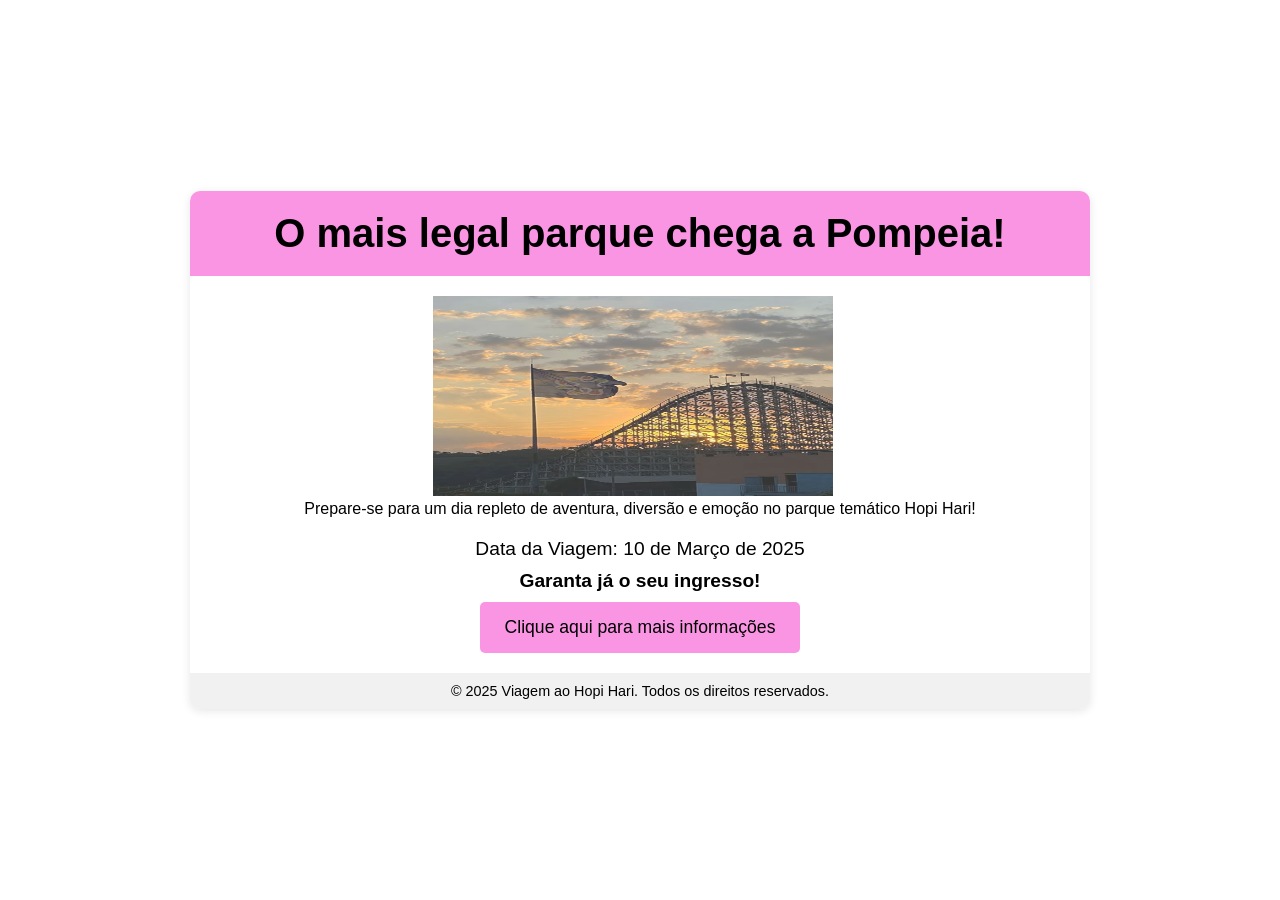
<file: index.html>
<!DOCTYPE html>
<html lang="en">
<head>
    <title>Hopi Hari</title>
    <link rel="stylesheet" href="style.css">
</head>
<body>

    <section class="landing-page">
        <header>
            <h1>O mais legal parque chega a Pompeia!</h1>
        </header>

        <div class="content">
            
            <img class="img1" src="images/hopihari.jpg">

            <p>Prepare-se para um dia repleto de aventura, diversão e emoção no parque temático Hopi Hari!</p>

            <div class="cta">
                <p>Data da Viagem: 10 de Março de 2025</p>
                <p><strong>Garanta já o seu ingresso!</strong></p>
                <a href="https://www.hopihari.com.br" class="btn">Clique aqui para mais informações</a>
            </div>
        </div>

        <footer>
            <p>&copy; 2025 Viagem ao Hopi Hari. Todos os direitos reservados.</p>
        </footer>
    </section>

</body>
</html>

</head>
<body>
    
</body>
</html>
</file>
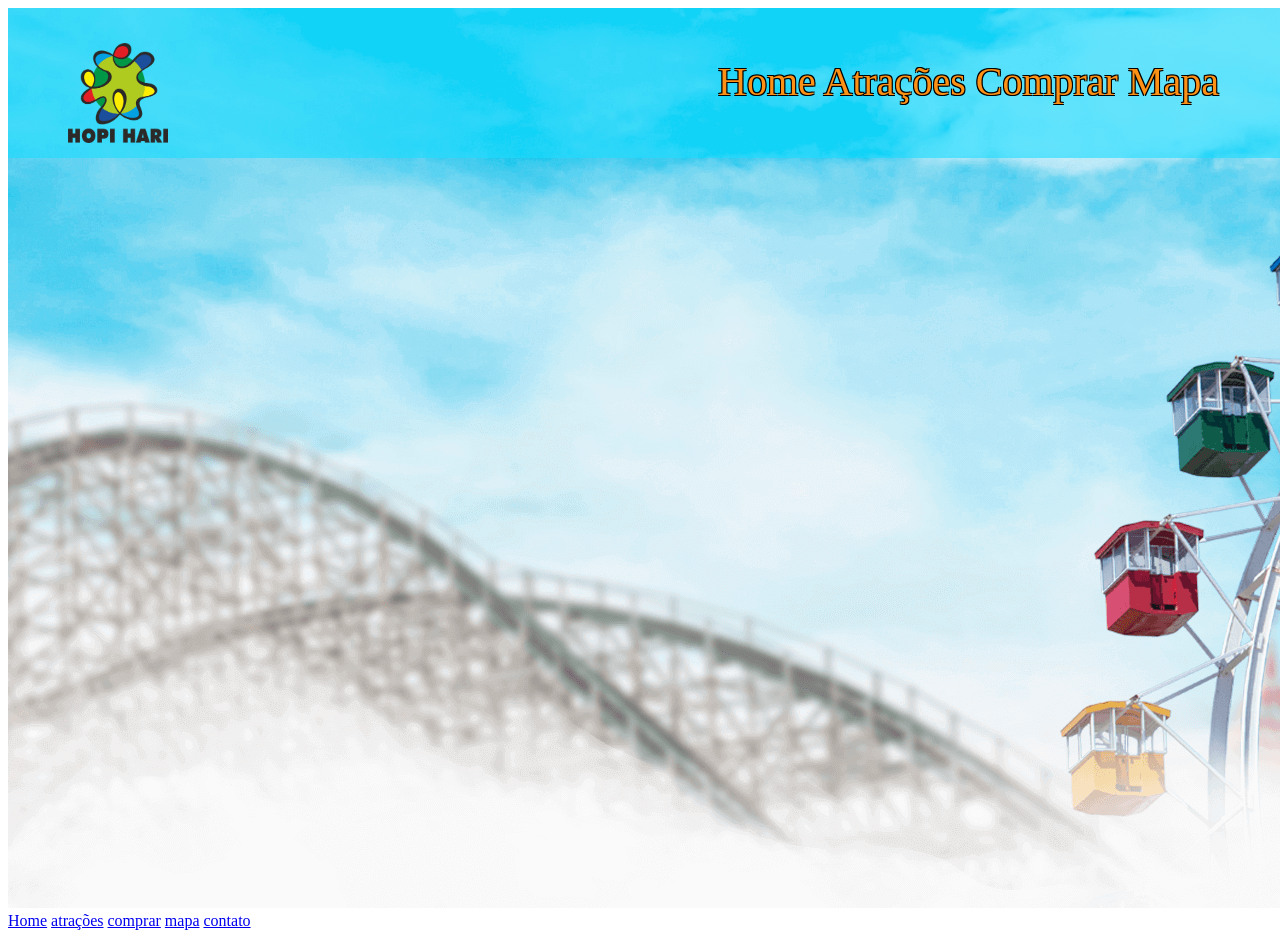
<file: aula 08.04/index.html>
<!DOCTYPE html>
<html lang="en">
<head>
    <meta charset="UTF-8">
    <meta name="viewport" content="width=device-width, initial-scale=1.0">
    <link rel="stylesheet" type="text/css" href="style.css" media="screen" />
    <title>Hopi-hari</title>
</head>
<body>
    <header class = "imagem">
        <img class=img1 src="logoo.png">
        <p class = "palavras">Home Atrações Comprar Mapa</p>
        <p class = "contato">contato</p>
    </header>
    <img src = "capa hopi.png">
    <div id="menu"></div>
    <a href="index.html">Home</a>
    <a href="atrações.html">atrações</a>
    <a href="comprar.html">comprar</a>
    <a href="mapa.html">mapa</a>
    <a href="contato.html">contato</a>
</body>
</html>
</file>
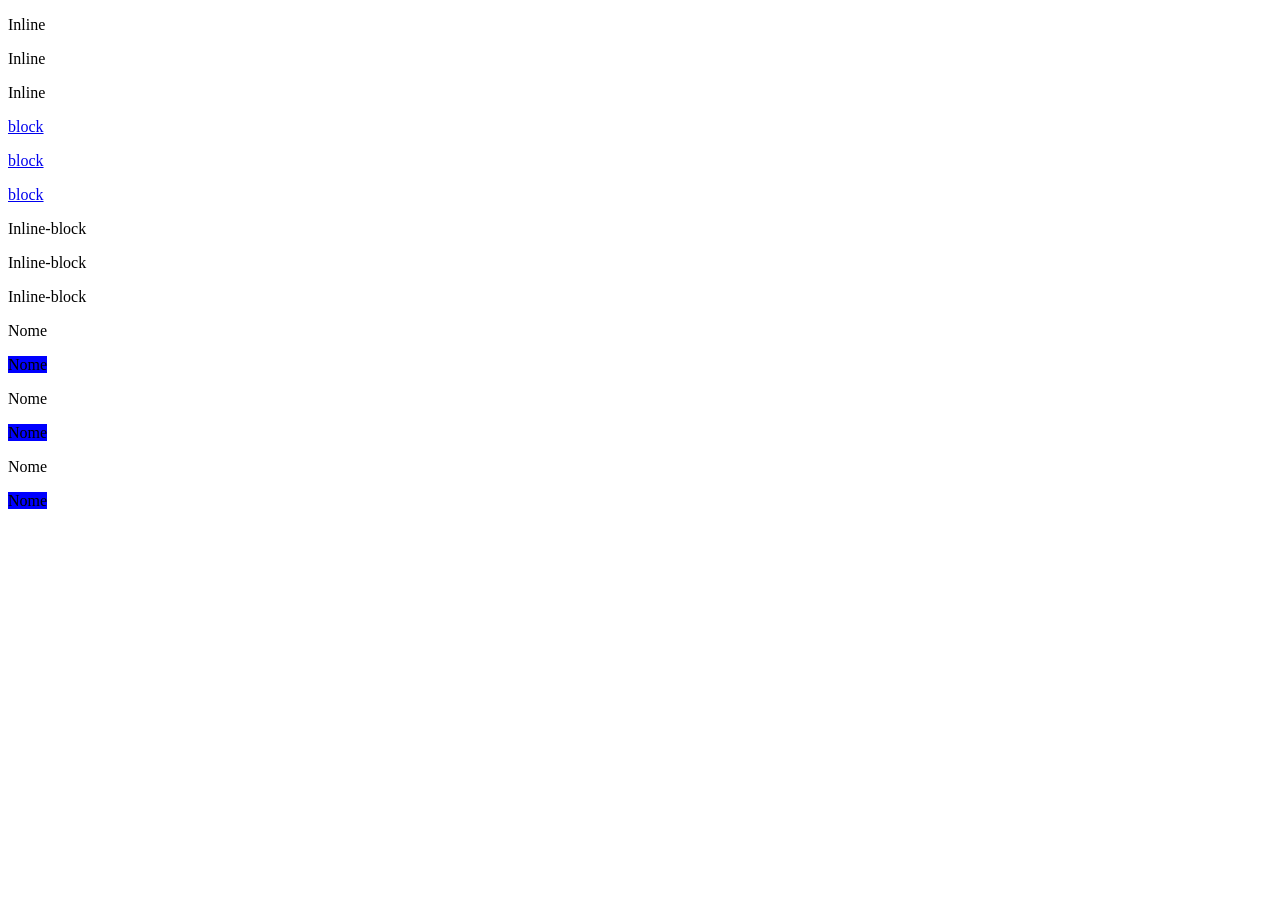
<file: aula 18.03/index.html>
<!DOCTYPE html>
<html lang="en">
<head>
    <meta charset="UTF-8">
    <meta name="viewport" content="width=device-width, initial-scale=1.0">
    <title>Miranda</title>
    <link rel="stylesheet" href="style.css">
</head>
<body>
    <section>
        <div class = "teste"><p>Inline</p></div>
        <div class = "teste"><p>Inline</p></div>
        <div class = "teste"><p>Inline</p></div>
    </section>
    <section>
       <a class = "teste" href="lpm"><p>block</p></a>
       <a class = "teste" href="lpm"><p>block</p></a>
       <a class = "teste" href="lpm"><p>block</p></a>
    </section>
    <section>
        <div class = "teste"><p>Inline-block</p></div>
        <div class = "teste"><p>Inline-block</p></div>
        <div class = "teste"><p>Inline-block</p></div>
    </section>
    <section>
        <div class = "teste"><p>Nome</p>Nome</div>
        <div class = "teste"><p>Nome</p>Nome</div>
        <div class = "teste"><p>Nome</p>Nome</div>
    </section>
</body>
</html>
</file>
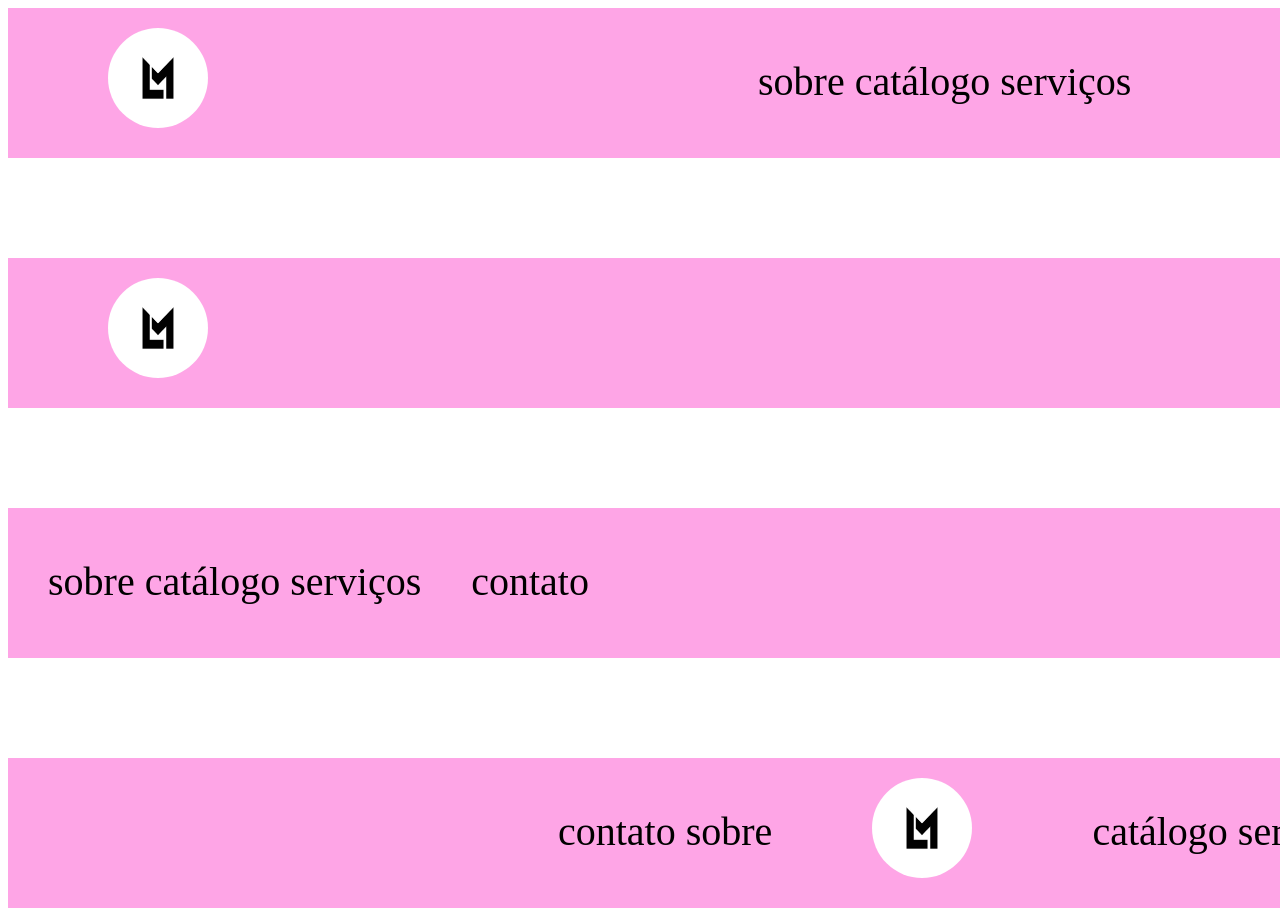
<file: aula 25.03/index.html>
<!DOCTYPE html>
<html lang="en">
<head>
    <meta charset="UTF-8">
    <meta name="viewport" content="width=device-width, initial-scale=1.0">
    <link rel="stylesheet" type="text/css" href="style.css" media="screen" />
    <title>Miranda</title>
</head>
<body>
    <header class = "imagem">
        <img class=img1 src="logo.jpg">
        <p class = "palavras">sobre catálogo serviços</p>
        <p class = "contato">contato</p>
    </header>

    <header class = "imagem1">
        <img class=img2 src="logo.jpg">
        <p class = "palavras1">sobre catálogo serviços contatos</p>
    </header>
 
    <header class = "imagem2">
        <p class = "palavras2">sobre catálogo serviços</p>
        <p class = "contato2">contato</p>
        <img class=img3 src="logo.jpg">
    </header>

    <header class = "imagem3">
        <p class = "palavras3">contato sobre</p>
        <img class=img4 src="logo.jpg">
        <p class = "catalogo3">catálogo serviços</p>
    </header>
    
</body>
</html>
</file>
<file: style.css>
* {
    margin: 0;
    padding: 0;
    box-sizing: border-box;
}

body {
    font-family: Arial, sans-serif;
    background-color: #ffffff;
    color: #000000;
    display: flex;
    justify-content: center;
    align-items: center;
    height: 100vh;
}

.landing-page {
    background-color: #fff;
    width: 100%;
    max-width: 900px;
    border-radius: 10px;
    box-shadow: 0 2px 10px rgba(0, 0, 0, 0.1);
    overflow: hidden;
    text-align: center;
}

header {
    background-color: #fa95e4;
    color: rgb(0, 0, 0);
    padding: 20px;
}

header h1 {
    font-size: 2.5rem;
    margin: 0;
}

.content {
    padding: 20px;
}

.banner-img {
    width: 100%;
    height: auto;
    border-radius: 10px;
}

.cta {
    margin-top: 20px;
    font-size: 1.2rem;
}

.cta p {
    margin-bottom: 10px;
}

.btn {
    display: inline-block;
    background-color: #fa95e4;
    color: rgb(0, 0, 0);
    text-decoration: none;
    padding: 15px 25px;
    border-radius: 5px;
    font-size: 1.1rem;
    transition: background-color 0.3s ease;
}

.btn:hover {
    background-color: #fa95e4;
}

footer {
    background-color: #f1f1f1;
    padding: 10px;
    font-size: 0.9rem;
}

footer p {
    color: #000000;
}

.img1 {
        opacity: 0.8;
        position: auto;
        margin-right:15px;
        height: 200px;
        width: 400px;
        background-color: rgb(255, 255, 255);
}
</file>
<file: aula 08.04/style.css>
.imagem {
    position: absolute;
    display: flex;
    background-color: rgba(29, 221, 255, 0.617);
    width: 1900px;
    height: 150px;
    margin-top: 0px;

}

.palavras {
    text-shadow: 
    -1px -1px 0 black,
    1px -1px 0 black,
    -1px 1px 0 black,
    1px 1px 0 black;
    color: rgb(255, 146, 22);

    font-size: 40px;
    display: flex;
    margin-left: 550px;
    margin-top: 50px;

}

.contato {
    text-shadow: 
    -1px -1px 0 black,
    1px -1px 0 black,
    -1px 1px 0 black,
    1px 1px 0 black;
    font-size: 40px;
    display: flex;
    margin-left: 500px;
    margin-top: 50px;
    color: orange;
    
}

.img1 {
    border-radius:  0%;
    width: 100px;
    height: 100px;
    margin-left: 60px;
    margin-top: 35px;
}
</file>
<file: aula 18.03/style.css>
.teste{
    display: inline;
    background-color: blue;
    width: 50px;
    height: 50px;
}
</file>
<file: aula 25.03/style.css>
.imagem {
    display: flex;
    background-color: rgb(254, 165, 230);
    width: 1900px;
    height: 150px;

}

.palavras {
    font-size: 40px;
    display: flex;
    margin-left: 550px;
    margin-top: 50px;

}

.contato {

    font-size: 40px;
    display: flex;
    margin-left: 600px;
    margin-top: 50px;
    
}

.img1 {
    border-radius: 50%;
    width: 100px;
    height: 100px;
    margin-left: 100px;
    margin-top: 20px;
}

.imagem1 {
    display: flex;
    background-color: rgb(254, 165, 230);
    width: 1900px;
    height: 150px;
    margin-top: 100px;

}

.palavras1 {
    font-size: 40px;
    display: flex;
    margin-left: 1150px;
    margin-top: 50px;

}

.contato {

    font-size: 40px;
    display: flex;
    margin-left: 600px;
    margin-top: 50px;
    
}

.img2 {
    border-radius: 50%;
    width: 100px;
    height: 100px;
    margin-left: 100px;
    margin-top: 20px;
}

.imagem2 {
    display: flex;
    background-color: rgb(254, 165, 230);
    width: 1900px;
    height: 150px;
    margin-top: 100px;

}

.palavras2 {
    font-size: 40px;
    display: flex;
    margin-left: 40px;
    margin-top: 50px;

}

.contato2 {

    font-size: 40px;
    display: flex;
    margin-left: 50px;
    margin-top: 50px;
    
}

.img3 {
    border-radius: 50%;
    width: 100px;
    height: 100px;
    margin-left: 1100px;
    margin-top: 20px;
}

.imagem3 {
    display: flex;
    background-color: rgb(254, 165, 230);
    width: 1900px;
    height: 150px;
    margin-top: 100px;

}

.palavras3 {
    font-size: 40px;
    display: flex;
    margin-left: 550px;
    margin-top: 50px;

}

.catalogo3 {

    font-size: 40px;
    display: flex;
    margin-left: 120px;
    margin-top: 50px;
    
}

.img4 {
    border-radius: 50%;
    width: 100px;
    height: 100px;
    margin-left: 100px;
    margin-top: 20px;
}
</file>
